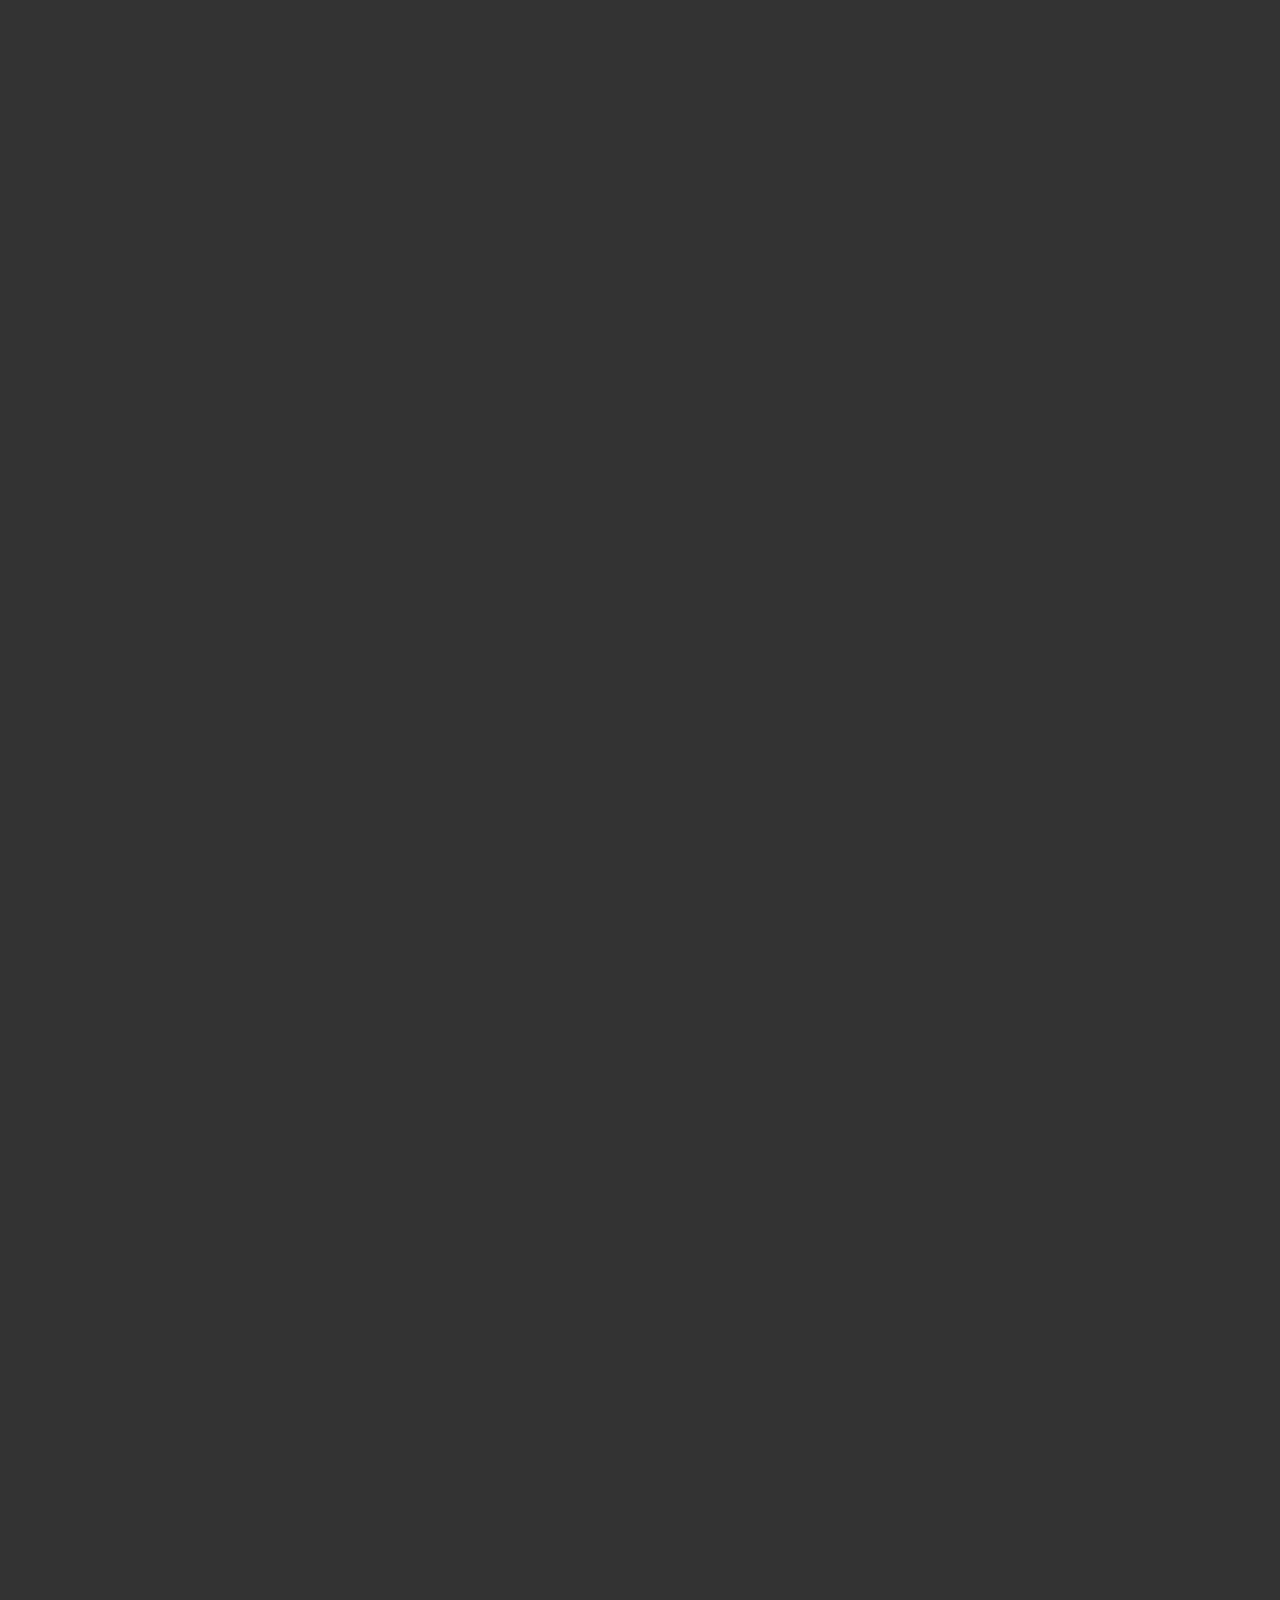
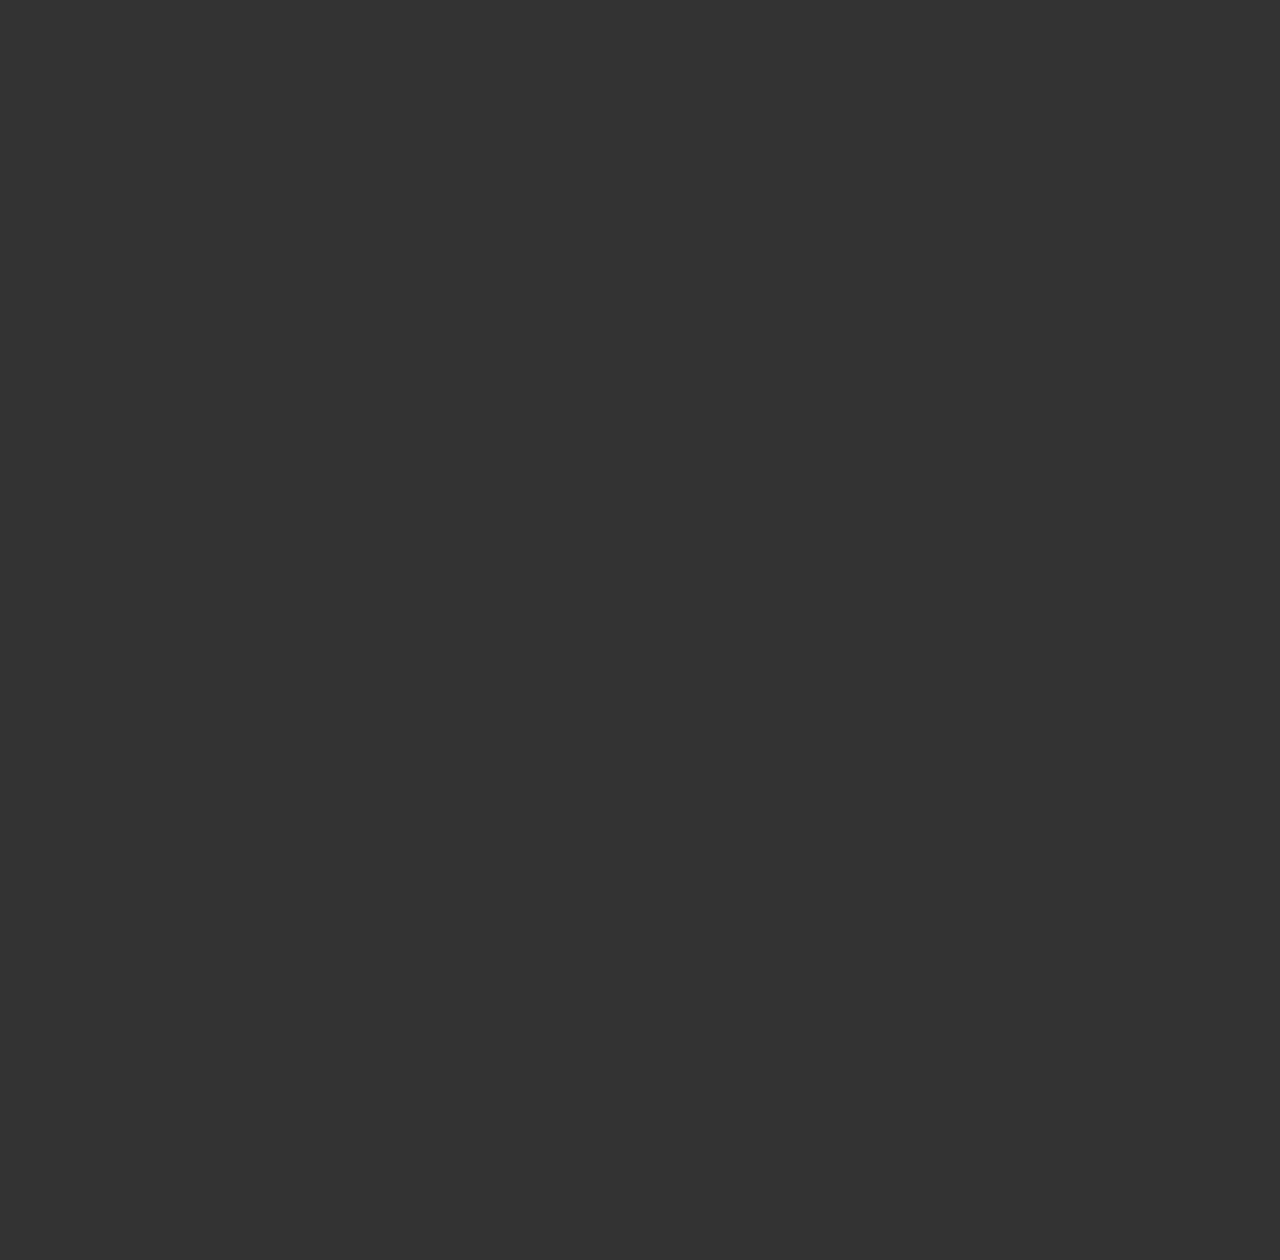
<file: Trabajo duoto/index.html>
<!DOCTYPE html>
<html lang="en">
<head>
    <meta charset="UTF-8">
    <meta name="viewport" content="width=device-width, initial-scale=1.0">
    <title> Scroll Animation </title>
    <link rel="stylesheet" href="./css/style.css">
</head>
<body>
    
    <div class="box"><h2> Content
    </h2></div>
    <div class="box"><h2> Content
    </h2></div>
    <div class="box"><h2> Content
    </h2></div>
    <div class="box"><h2> Content
    </h2></div>
    <div class="box"><h2> Content
    </h2></div>
    <div class="box"><h2> Content
    </h2></div>
    <div class="box"><h2> Content
    </h2></div>
    <div class="box"><h2> Content
    </h2></div>
    <div class="box"><h2> Content
    </h2></div>
    <div class="box"><h2> Content
    </h2></div>
    <div class="box"><h2> Content
    </h2></div>
    <div class="box"><h2> Content
    </h2></div>
    <div class="box"><h2> Content
    </h2></div>
    <script src="./js/script.js"></script>
</body>
</html>
</file>
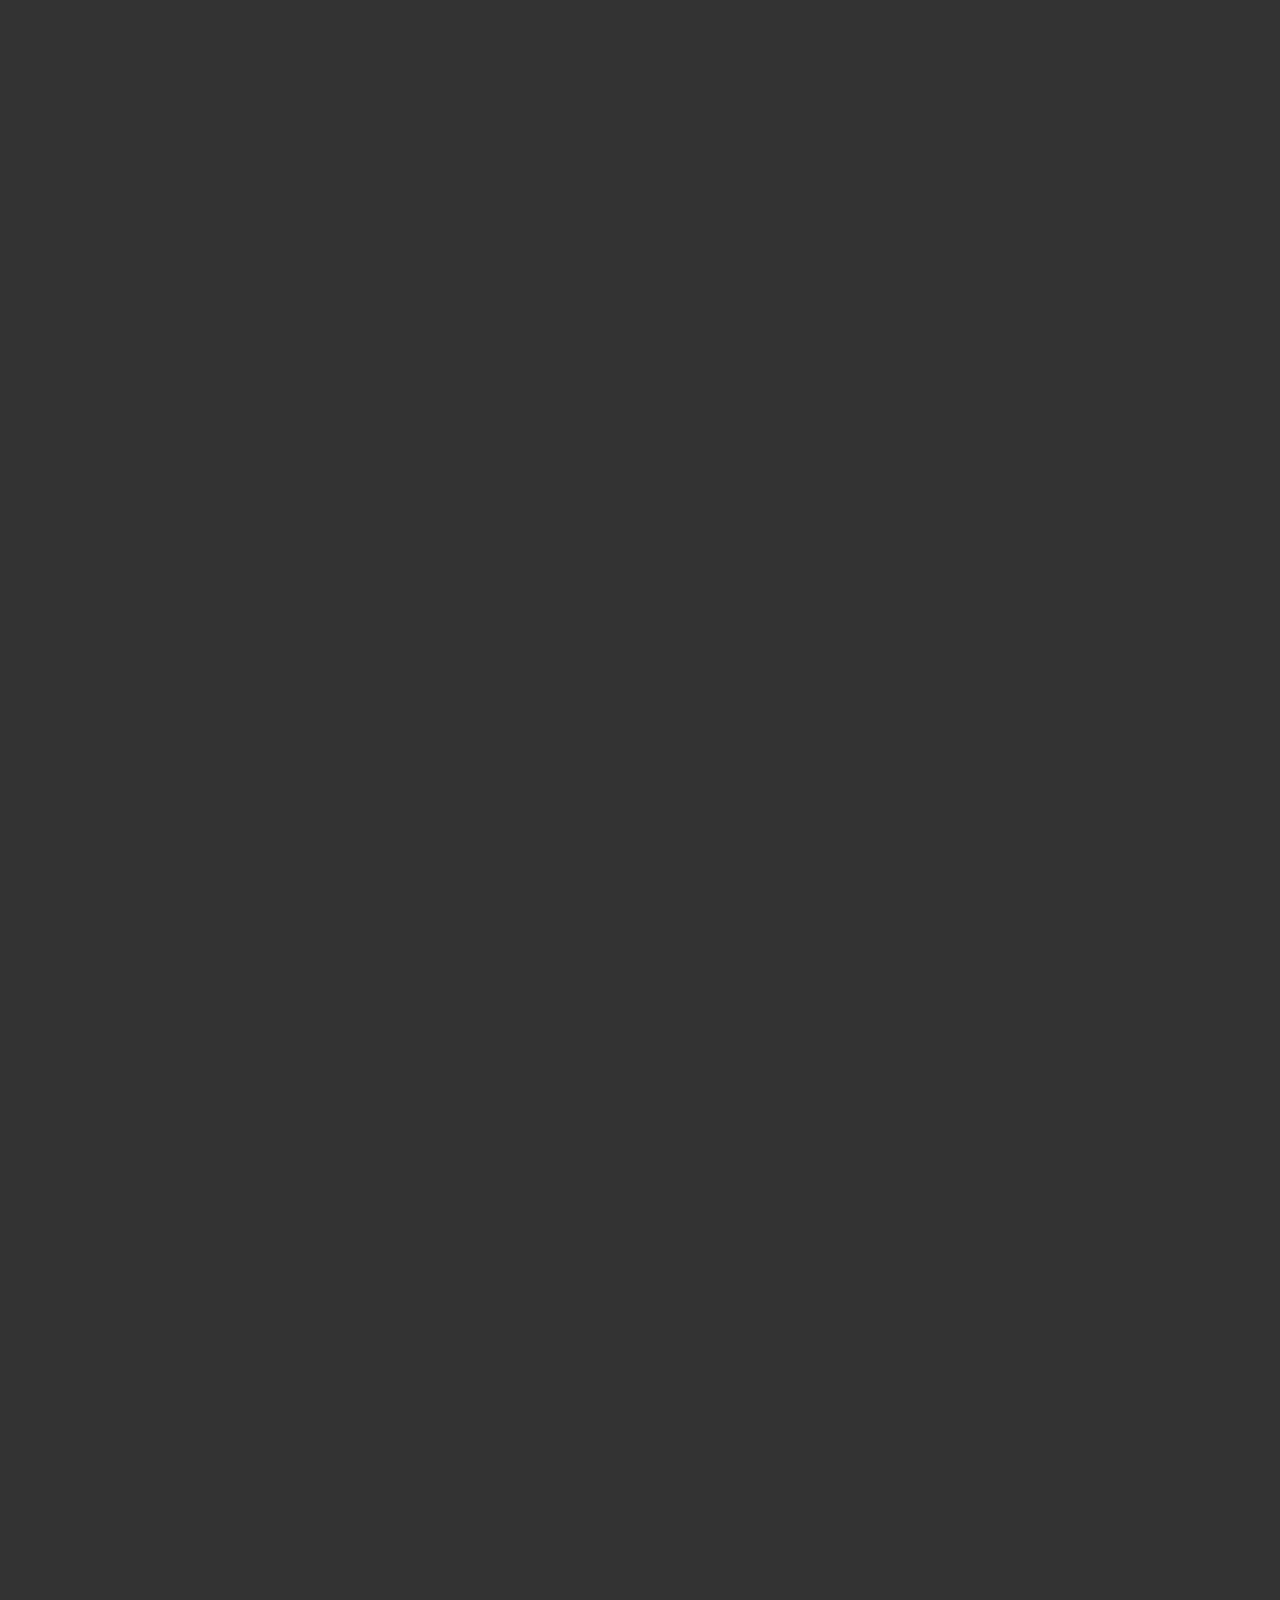
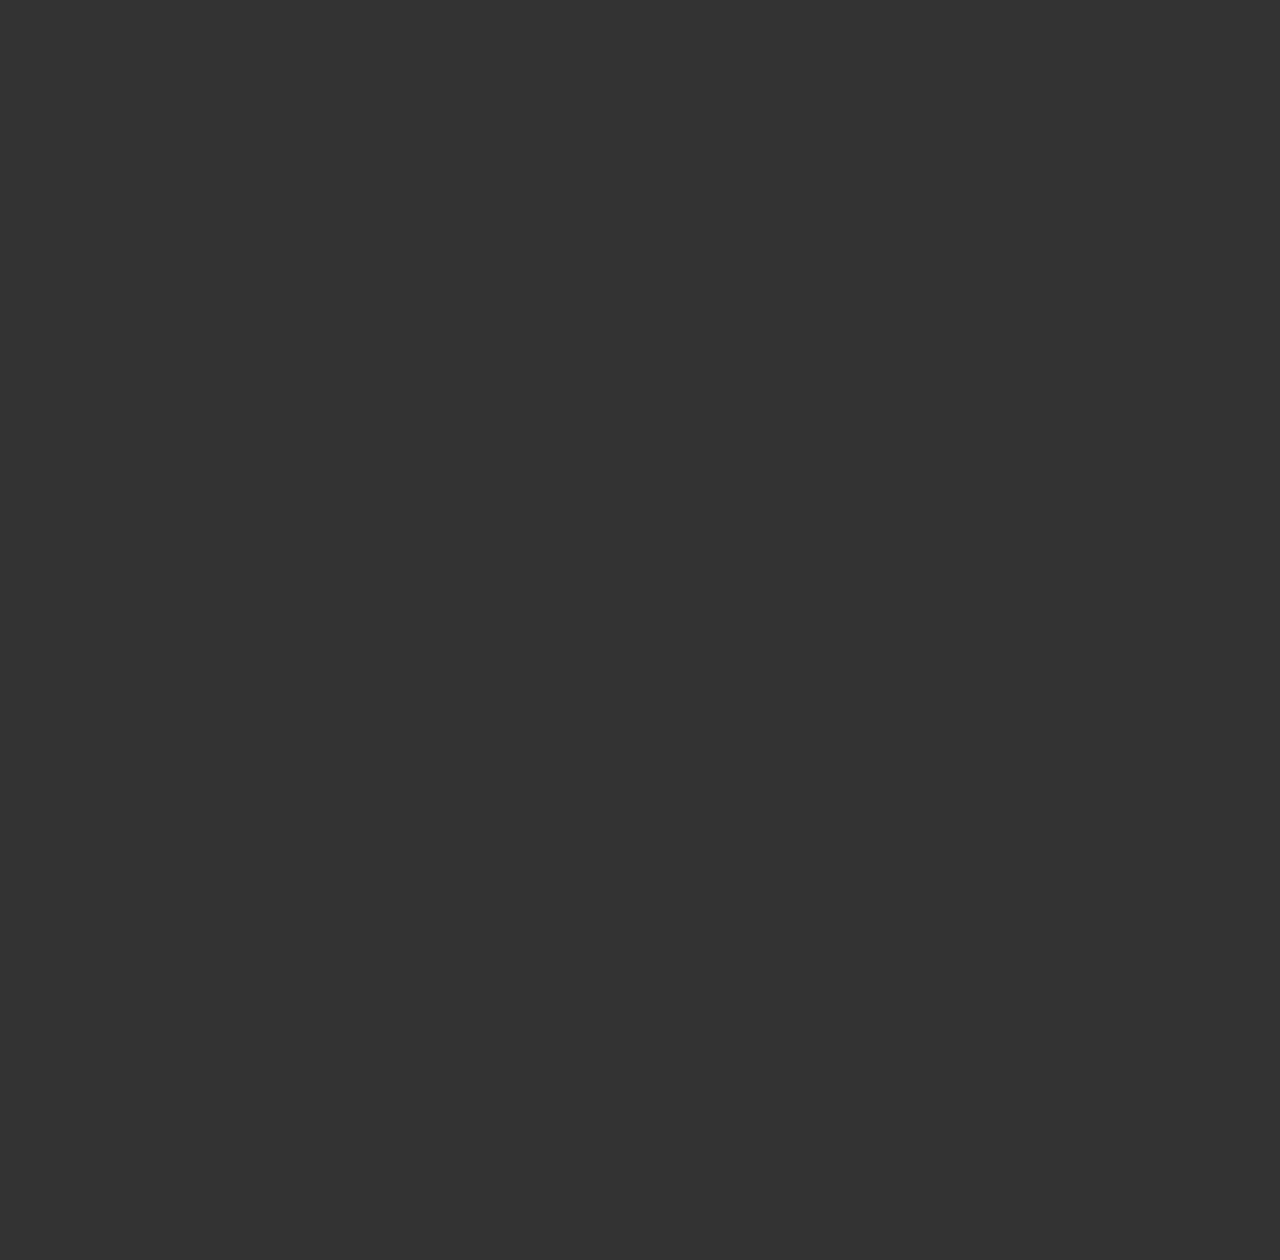
<file: Trabajo duoto/scrollanimation/index.html>
<!DOCTYPE html>
<html lang="en">
<head>
    <meta charset="UTF-8">
    <meta name="viewport" content="width=device-width, initial-scale=1.0">
    <title> Scroll Animation </title>
    <link rel="stylesheet" href="./css/style.css">
    <style>
 @import url('https://fonts.googleapis.com/css2?family=Roboto:wght@400;700&display=swap');
    </style>
   
</head>
<body>
    
    <div class="box"><h2> Content
    </h2></div>
    <div class="box"><h2> Content
    </h2></div>
    <div class="box"><h2> Content
    </h2></div>
    <div class="box"><h2> Content
    </h2></div>
    <div class="box"><h2> Content
    </h2></div>
    <div class="box"><h2> Content
    </h2></div>
    <div class="box"><h2> Content
    </h2></div>
    <div class="box"><h2> Content
    </h2></div>
    <div class="box"><h2> Content
    </h2></div>
    <div class="box"><h2> Content
    </h2></div>
    <div class="box"><h2> Content
    </h2></div>
    <div class="box"><h2> Content
    </h2></div>
    <div class="box"><h2> Content
    </h2></div>
    <script src="./js/script.js"></script>
</body>
</html>
</file>
<file: Trabajo duoto/css/style.css>
@import url('https://fonts.googleapis.com/css2?family=Roboto:wght@400;700&display=swap');
* {
    box-sizing: border-box;
}
body {
    background-color: #333333;
    font-family: 'Roboto', sans-serif;
    display: flex;
    flex-direction: column;
    align-items: center;
    justify-content: center;
    margin: 0;
    overflow-x: hidden;
    font-family: 'Roboto', sans-serif;

}
h1 {
    margin: 10px;
}
.box {
    background-color: orangered;
    color: #fff;
    display: flex;
    align-items: center;
    justify-content: center;
    width: 400px;
    height: 200px;
    margin: 10px;
    border-radius: 10px;
    box-shadow: 2px 4px 5px rgba(0, 0, 0, 0.3);
    transform: translateX(400%);
    transition: transform 0.4s ease;
}
.box:nth-of-type(even) {
transform: translateX(-400%);
}
.box.show {
    transform: translateX(0);
}
.box h2 {
    font-size: 45px;
}
</file>
<file: Trabajo duoto/scrollanimation/css/style.css>
/*font-family: 'Roboto', sans-serif;*/

* {
    box-sizing: border-box;
}
body {
    background-color: #333333;
    font-family: 'Roboto', sans-serif;
    display: flex;
    flex-direction: column;
    align-items: center;
    justify-content: center;
    margin: 0;
    overflow-x: hidden;
}
h1 {
    margin: 10px;
}
.box {
    background-color: orangered;
    color: #fff;
    display: flex;
    align-items: center;
    justify-content: center;
    width: 400px;
    height: 200px;
    margin: 10px;
    border-radius: 10px;
    box-shadow: 2px 4px 5px rgba(0, 0, 0, 0.3);
    transform: translateX(400%);
    transition: transform 0.4s ease;
}
.box:nth-of-type(even) {
transform: translateX(-400%);
}
.box.show {
    transform: translateX(0);
}
.box h2 {
    font-size: 45px;
}
</file>
